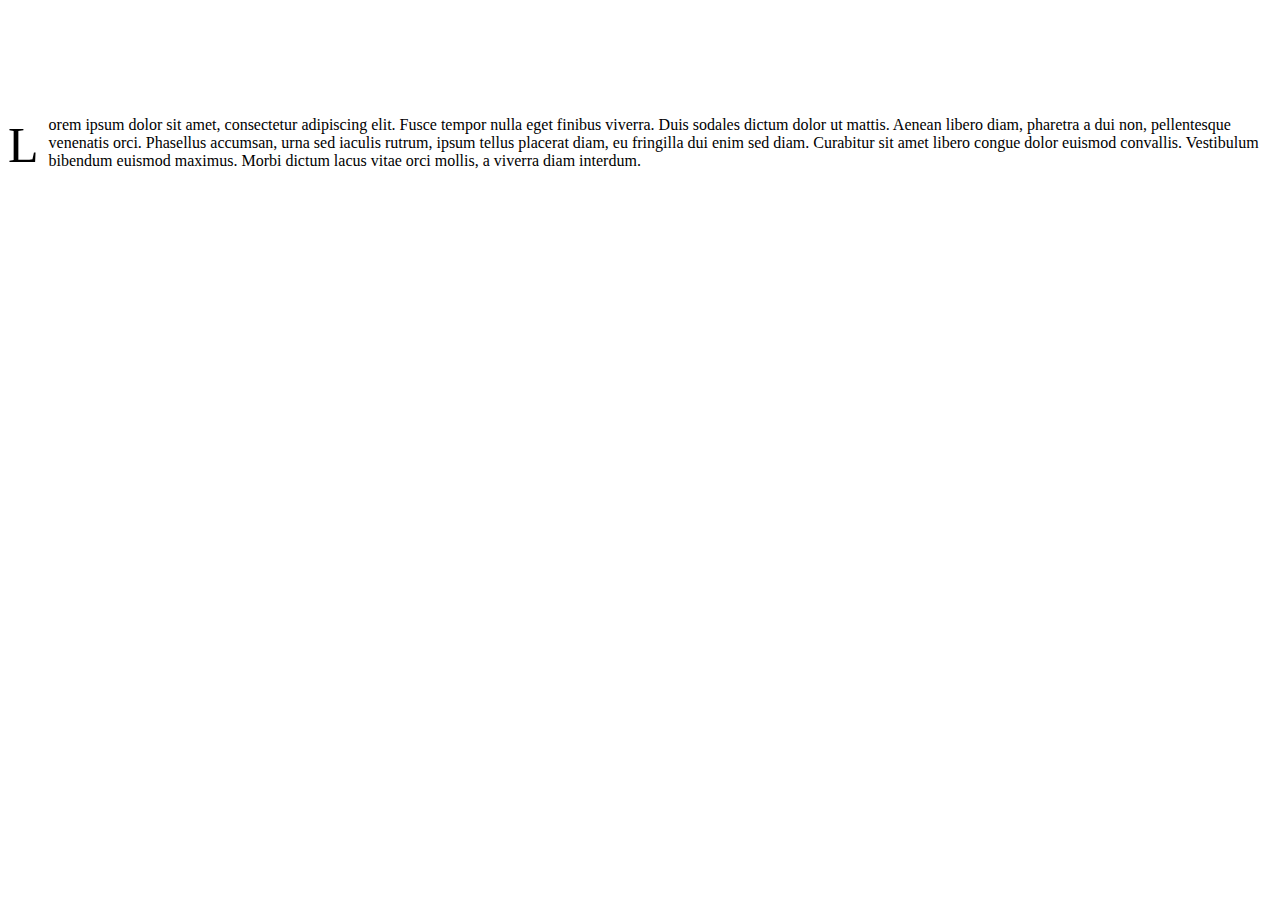
<file: 10.feb/index.html>
<!DOCTYPE html>
<html lang="en">
<head>
    <meta charset="UTF-8">
    <meta http-equiv="X-UA-Compatible" content="IE=edge">
    <meta name="viewport" content="width=device-width, initial-scale=1.0">
    <title>Document</title>
    <script src="./script.js"></script>
</head>
<body>
    <header class="header"></header>
    <div>
        <p class="para">Lorem ipsum dolor sit amet, 
            consectetur adipiscing elit. Fusce tempor 
            nulla eget finibus viverra. Duis sodales 
            dictum dolor ut mattis. Aenean libero diam,
             pharetra a dui non, pellentesque venenatis orci. 
             Phasellus accumsan, urna sed iaculis rutrum, ipsum 
             tellus placerat diam, eu fringilla dui enim sed diam.
              Curabitur sit amet libero congue dolor euismod
               convallis. Vestibulum bibendum euismod maximus.
             Morbi dictum lacus vitae orci mollis, a viverra diam interdum.</p>
    </div>
<style>
    .para{
        position: relative;
        top: 100px;
    }
    .para::first-letter{
        font-size: 50px;
        float: left;
        margin-right: 10px;

    }
</style>
    
</body>
</html>
</file>
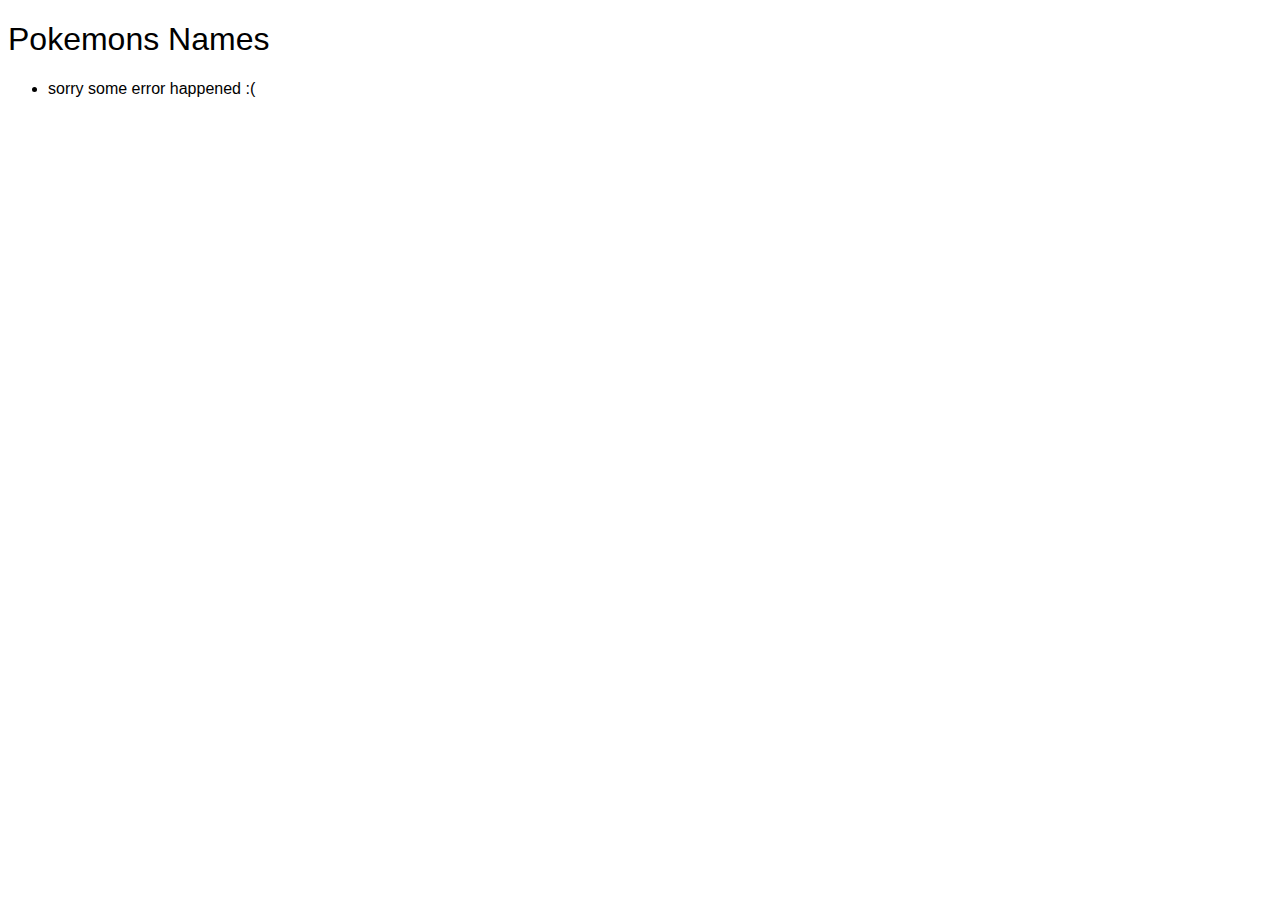
<file: poke-poke/index.html>
<!DOCTYPE html>
<html lang="en">
<head>
    <meta charset="UTF-8">
    <meta name="viewport" content="width=device-width, initial-scale=1.0">
    <meta http-equiv="X-UA-Compatible" content="ie=edge">
    <title>Pokemon</title>
    <script src="./script.js" defer></script>
    <!--STYLE SHEET-->
    <link rel="stylesheet" href="./styles.css">
    <!--GOOGLE FONT 300 400 700 -->
    <link rel="preconnect" href="https://fonts.googleapis.com">
    <link rel="preconnect" href="https://fonts.gstatic.com" crossorigin>
    <link href="https://fonts.googleapis.com/css2?family=Rowdies:wght@300;400;700&display=swap" rel="stylesheet">
</head>
<body>
<div class="container">
    <h1>Pokemons Names</h1>
    <ul class="pokemons">
    </ul>
</div>
</body>
</html>
</file>
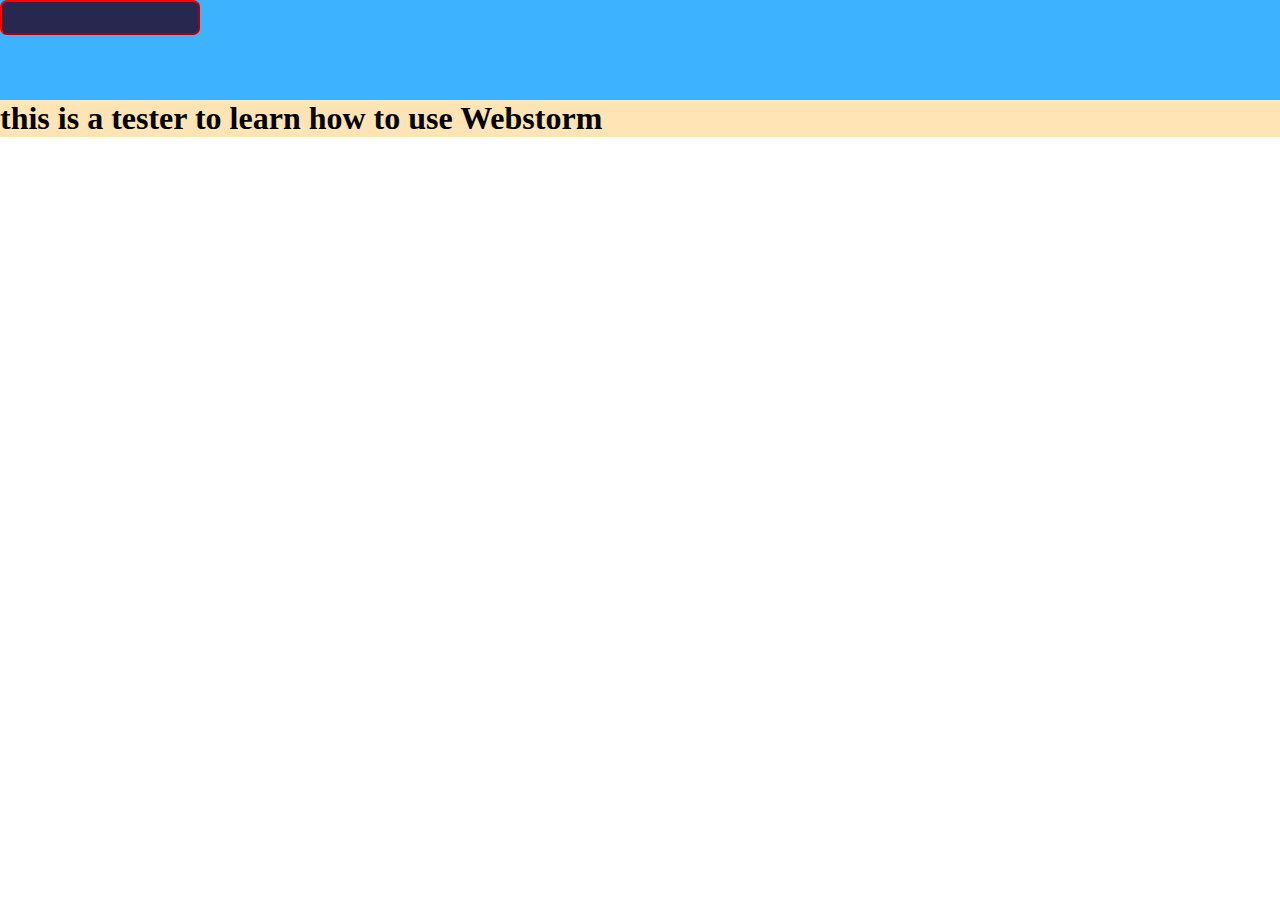
<file: lesson-2/2.Default-parameter-values/index.html>
<html>
<head>
    <meta charset="UTF-8">
    <meta name="viewport"
          content="width=device-width, user-scalable=no, initial-scale=1.0, maximum-scale=1.0, minimum-scale=1.0">
    <meta http-equiv="X-UA-Compatible" content="ie=edge">
    <title>testing with webstorm</title>

    <script src="javascript.js"></script>
</head>
<body>
<header class="header">
    <button class="btn"></button>
</header>
    <h1 class="h1">this is a tester to learn how to use Webstorm</h1>

<style>
    * {
        font-family: 'Shizuru', cursive;
        margin: 0;
        padding: 0;
    }

    .btn {
        width: 200px;
        height: 35px;
        display: flex;
        align-content: center;
        background-color: #282750;
        border-color: red;
        border-radius: 7px;

    }
    .header {
        height: 100px;
        width: 100%;
        background-color: #3db2ff;

    }
    .h1 {
        background-color: moccasin;
        font
    }
</style>
</body>
</html>
</file>
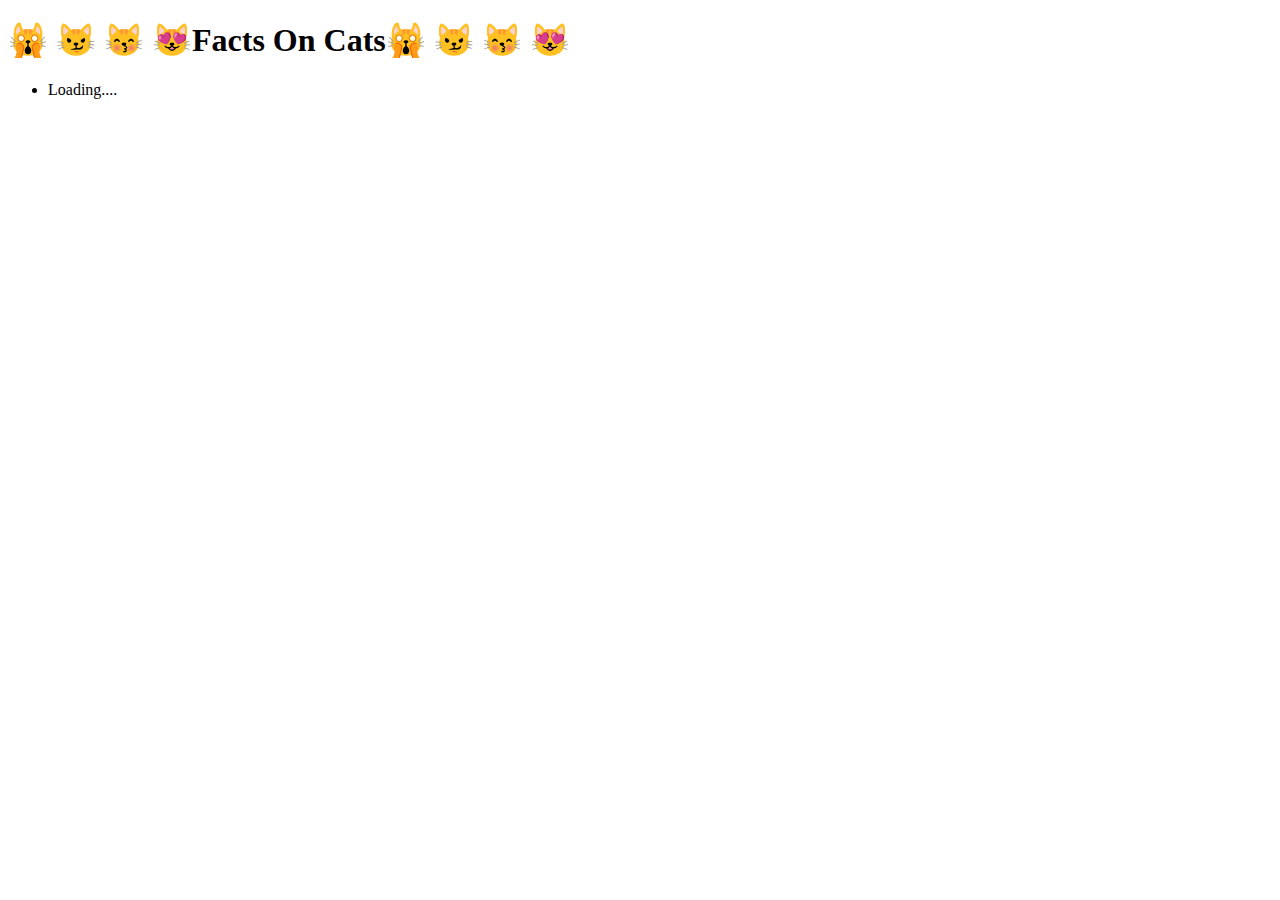
<file: lesson-2/3-Introduction-to-GET-requests/index.html>
<!DOCTYPE html>
<html lang="en">
<head>
    <meta charset="UTF-8">
    <meta http-equiv="X-UA-Compatible" content="IE=edge">
    <meta name="viewport" content="width=device-width, initial-scale=1.0">
    <title>Document</title>
    <script src="./javascript.js" defer></script>
</head>
<body>
    <div class="container"></div>
    <h1>🙀 😼 😽 😻Facts On Cats🙀 😼 😽 😻</h1>
    <ul class="my-cats-facts">
        <li>Loading....</li>
    </ul>

</body>
</html>
</file>
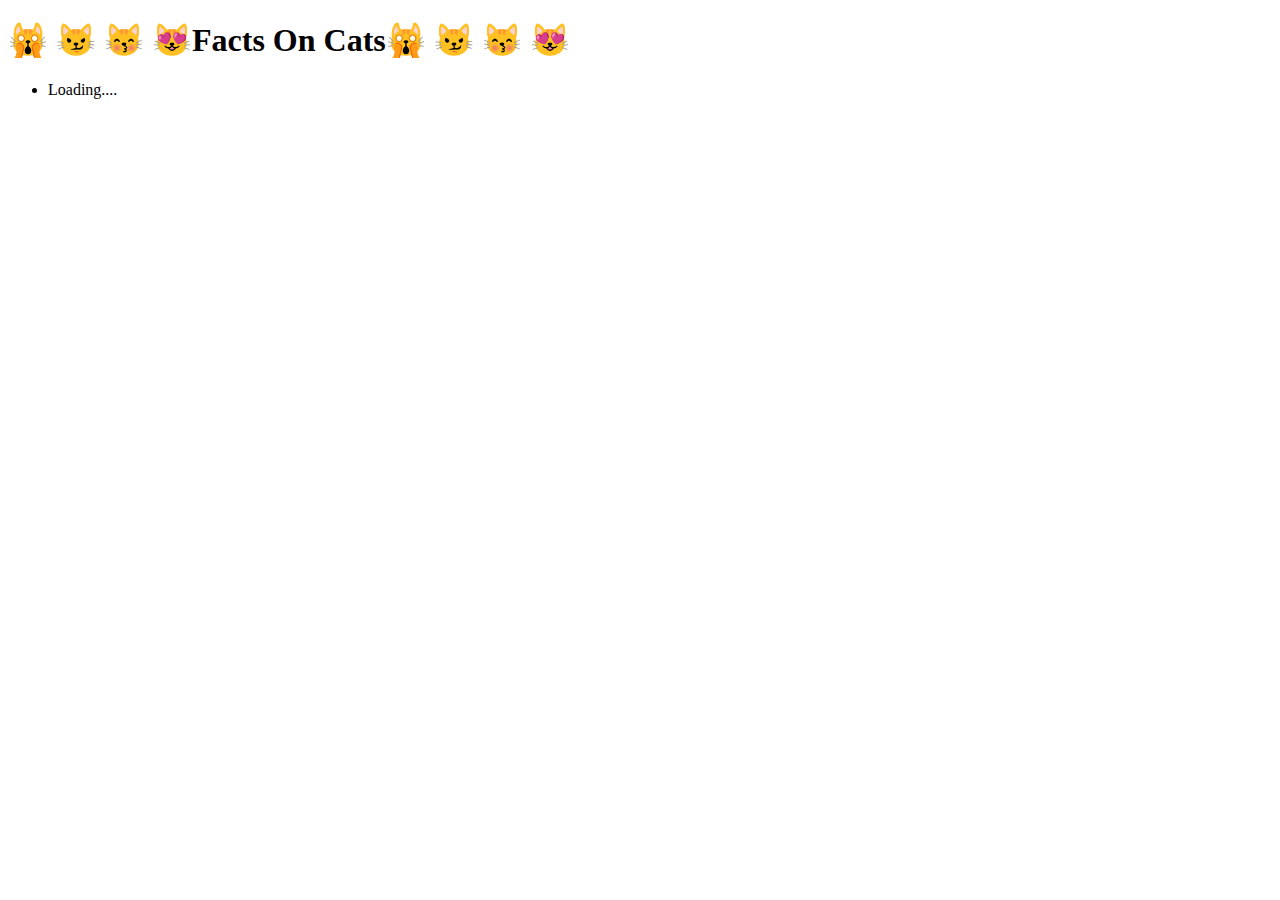
<file: lesson-2/5-Handling-erros/index.html>
<!DOCTYPE html>
<html lang="en">
<head>
    <meta charset="UTF-8">
    <meta http-equiv="X-UA-Compatible" content="IE=edge">
    <meta name="viewport" content="width=device-width, initial-scale=1.0">
    <title>get query parameters</title>
    <script src="./display-error.js/helper.js" defer></script>

    <script src="./javascript.js" defer></script>
</head>
<body>
    <div class="container"></div>
    <h1>🙀 😼 😽 😻Facts On Cats🙀 😼 😽 😻</h1>
    <ul class="my-cats-facts">
        <li>Loading....</li>
    </ul>
    
</body>
</html>
</file>
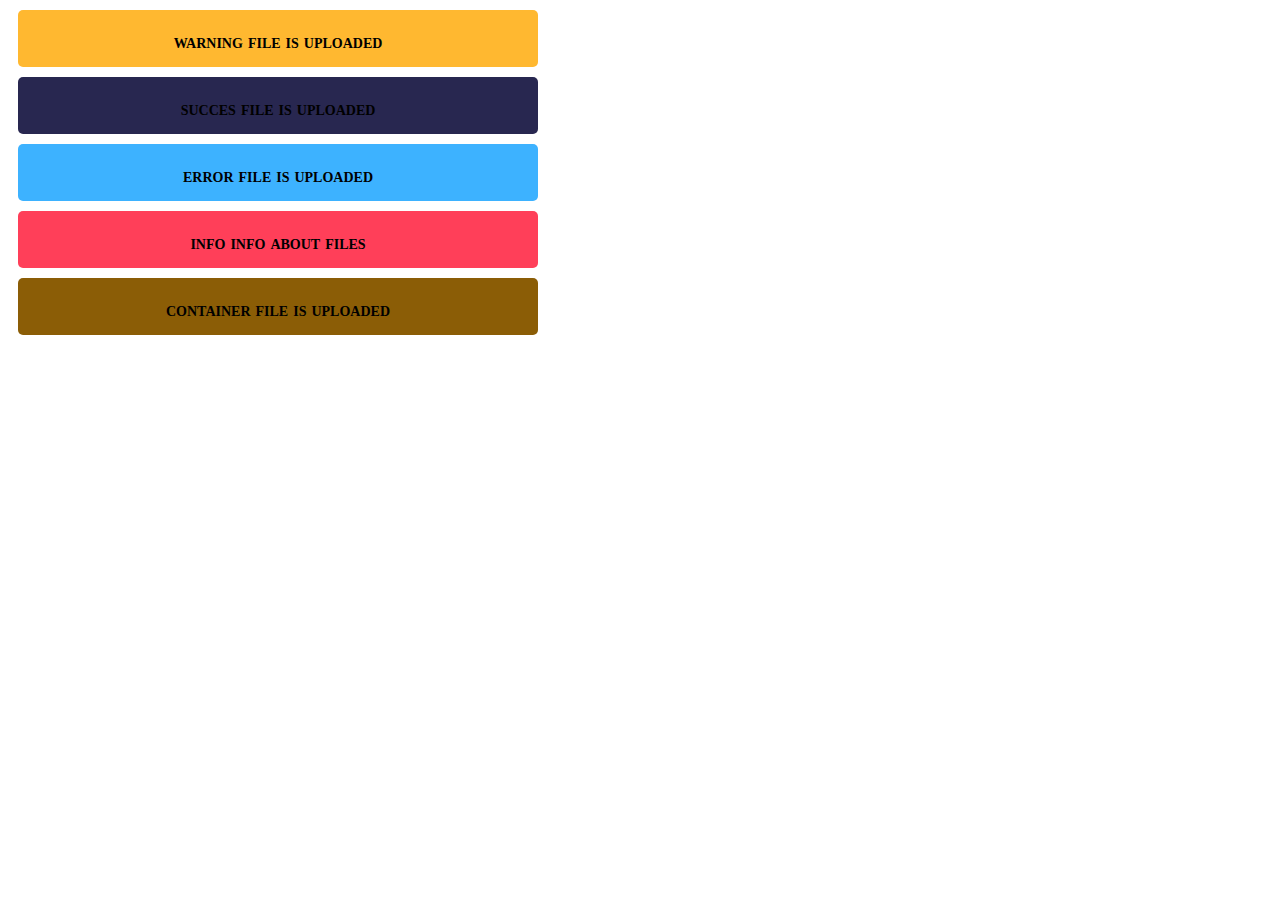
<file: lesson-2/6-reusable-html-function/index.html>
<!DOCTYPE html>
<html lang="en">
<head>
    <meta charset="UTF-8">
    <meta http-equiv="X-UA-Compatible" content="IE=edge">
    <meta name="viewport" content="width=device-width, initial-scale=1.0">
    <title>Document</title>
    <script src="./toastermesage.js" defer></script>
    <script src="./javascript.js" defer></script>
    <style>
        .toaster {
        height: 37px;
        margin: 10px;
        font-size: 20px;
        background-color: rgb(139, 93, 6);
        border-radius: 5px;
        width: 520px;
        color: black;
        font-weight: bold;
        text-align: center;
        font-variant-caps: petite-caps;
        padding-top: 20px;
        
        }
        .succes {
            background-color: #282750;
            
        }
        .info {
            background-color: #ff3f59;

        }
        .warning {
            background-color: #ffb830;

        }
        .error {
            background-color: #3db2ff;

        }
    </style>
    
</head>
<body>
    <div class="message-warning"></div>
    <div class="message-succes"></div>
    <div class="message-error"></div>
    <div class="message-info"></div>

    <div class="contaienr">
        <div class="message-container"></div>
    </div>

    
</body>
</html>
</file>
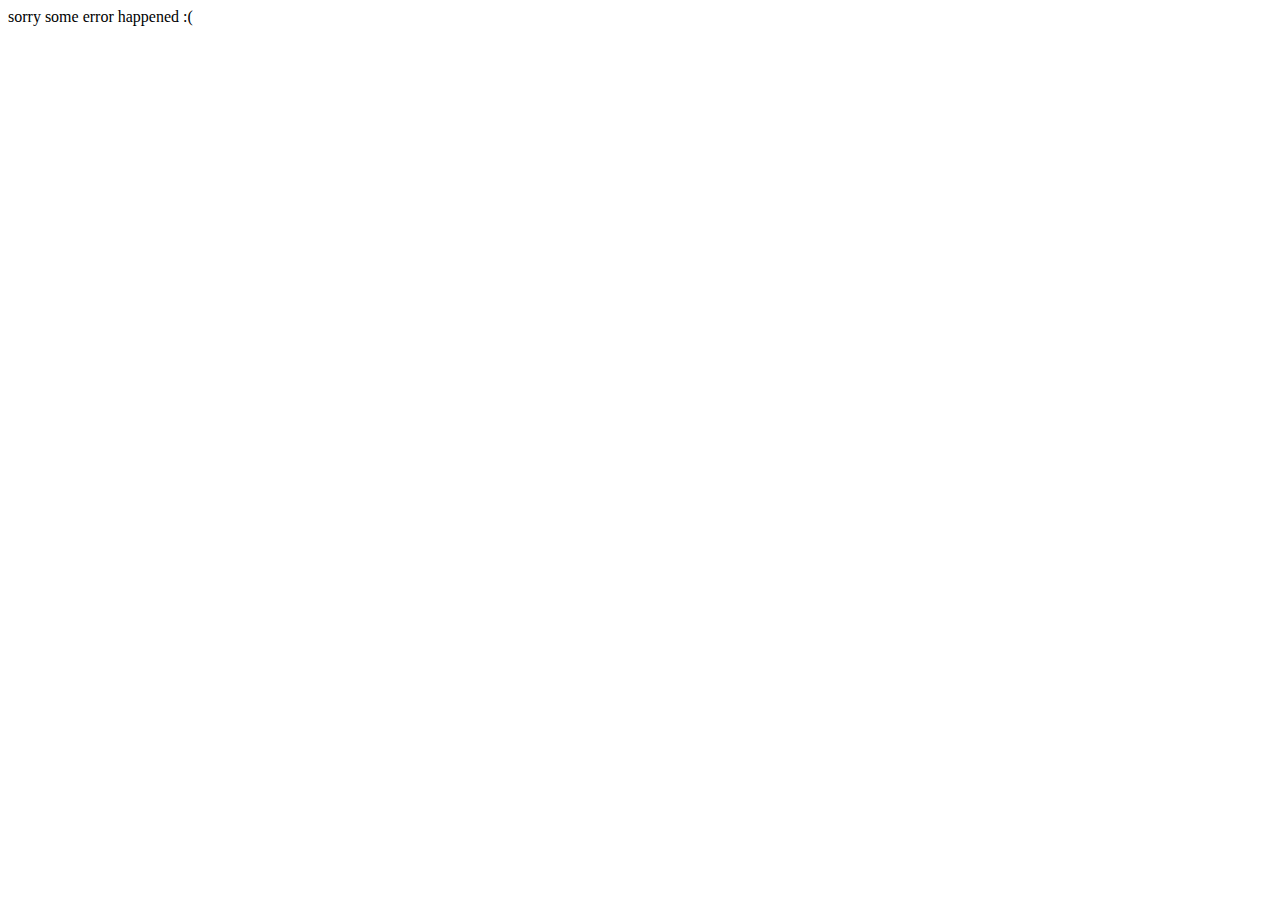
<file: ca-practice/detials.html>
<!DOCTYPE html>
<html lang="en">
<head>
    <meta charset="UTF-8">
    <meta name="viewport" content="width=device-width, initial-scale=1.0">
    <meta http-equiv="X-UA-Compatible" content="ie=edge">
    <title>pokemon details</title>
    <script src="./detials.js" defer></script>
</head>
<body>
<div class="pokemon-details">

</div>
</body>
</html>
</file>
<file: poke-poke/styles.css>
* {
  font-family: "Orbitron", sans-serif;
  font-family: "Permanent Marker", cursive;
  font-family: "Public Sans", sans-serif;
  font-weight: 400;
}
</file>
